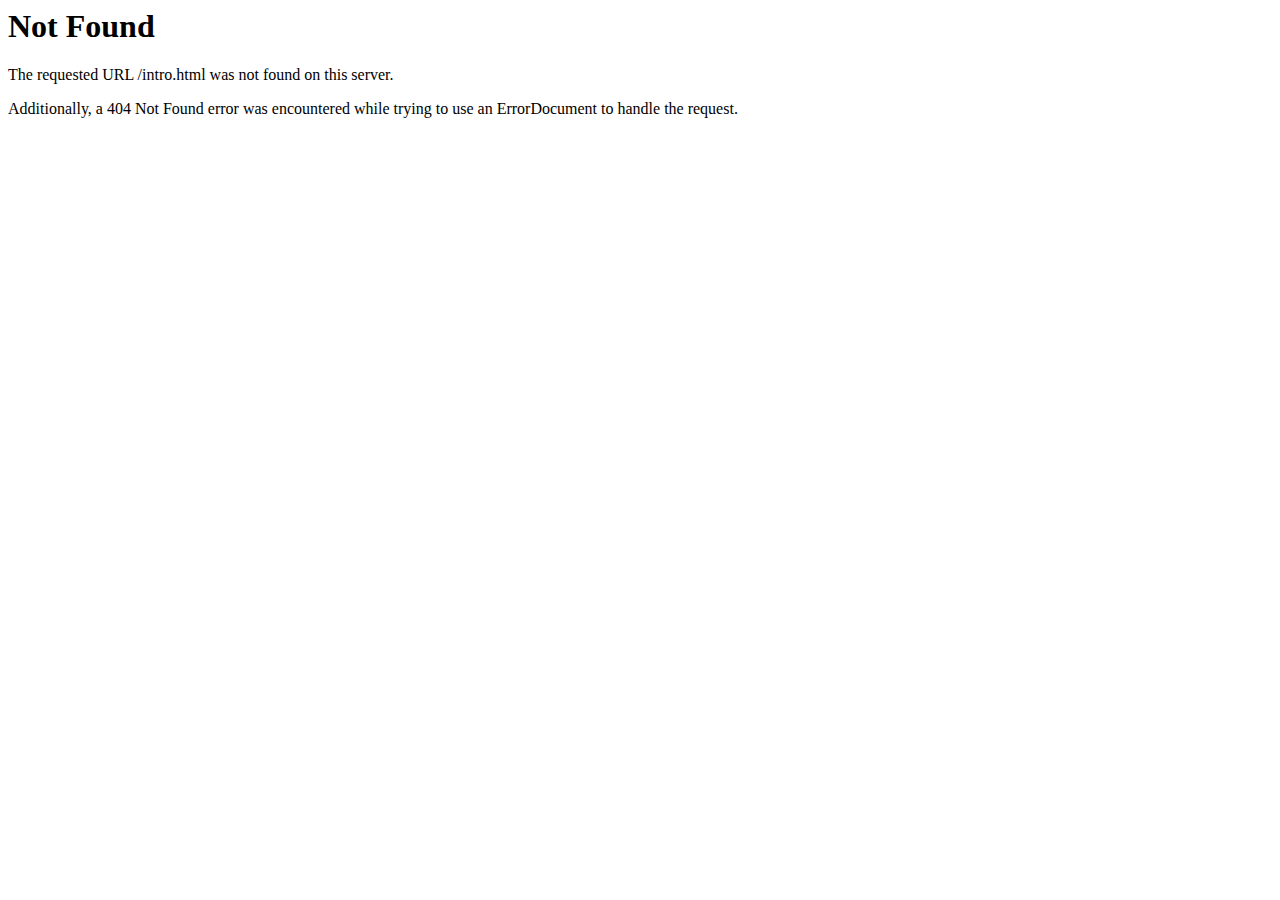
<file: intro.html>
<!DOCTYPE HTML PUBLIC "-//IETF//DTD HTML 2.0//EN">
<html>

<head>
  <title>404 Not Found</title>
</head>

<body>
  <h1>Not Found</h1>
  <p>The requested URL /intro.html was not found on this server.</p>
  <p>Additionally, a 404 Not Found
    error was encountered while trying to use an ErrorDocument to handle the request.</p>
</body>

</html>
</file>
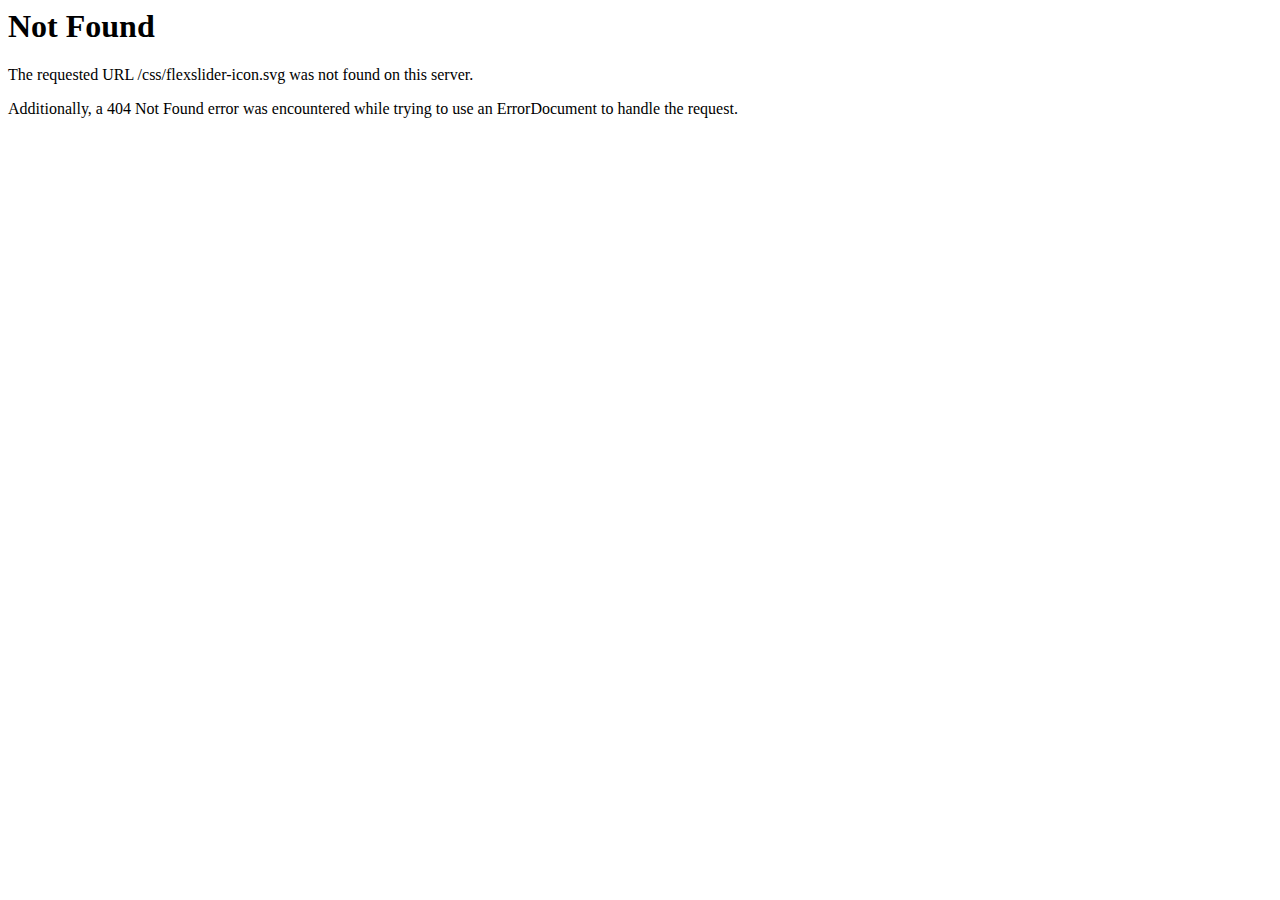
<file: css/flexslider-icon.html>
<!DOCTYPE HTML PUBLIC "-//IETF//DTD HTML 2.0//EN">
<html><head>
<title>404 Not Found</title>
</head><body>
<h1>Not Found</h1>
<p>The requested URL /css/flexslider-icon.svg was not found on this server.</p>
<p>Additionally, a 404 Not Found
error was encountered while trying to use an ErrorDocument to handle the request.</p>
</body></html>
</file>
